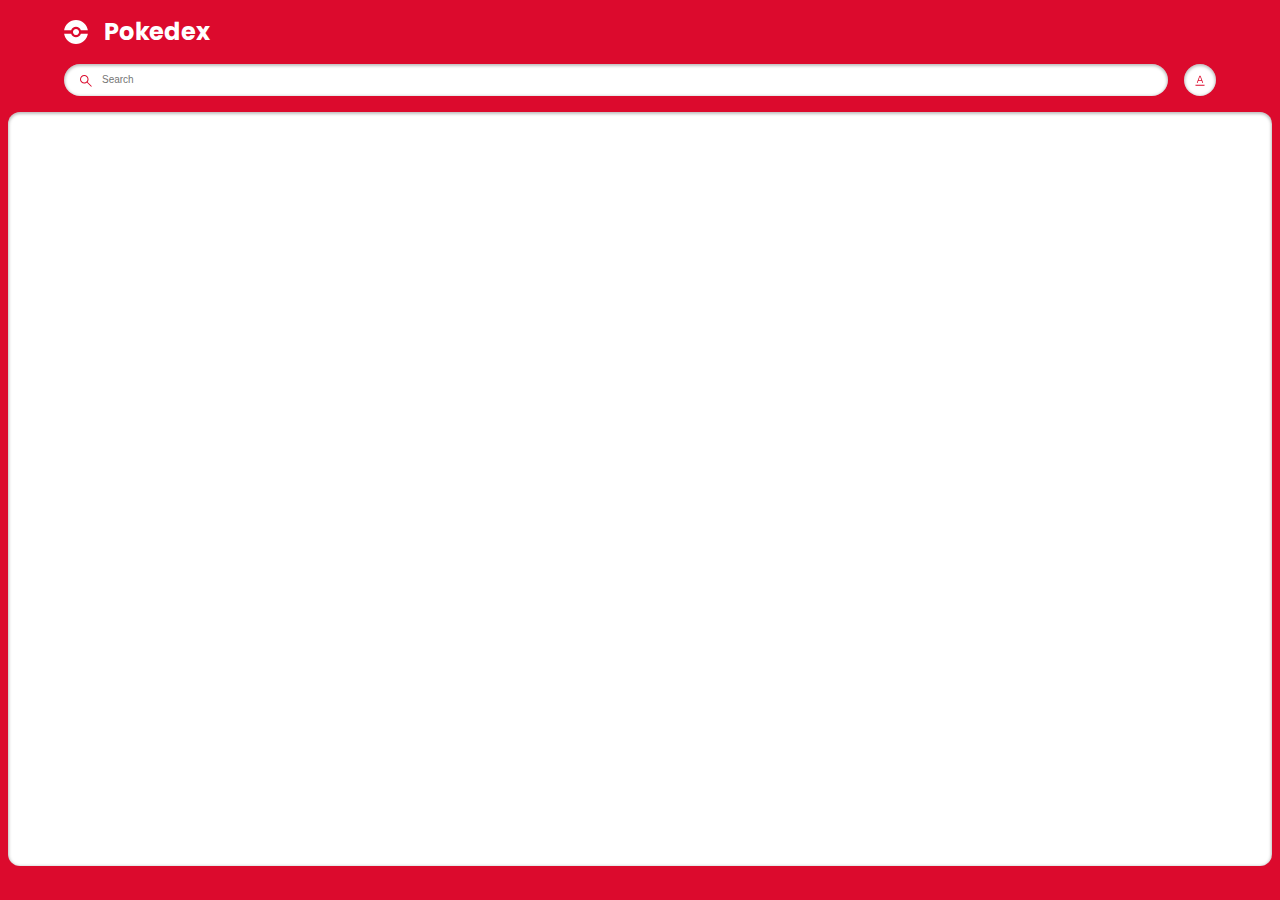
<file: index.html>
<!DOCTYPE html>
<html lang="en">
  <head>
    <meta charset="UTF-8" />
    <meta name="viewport" content="width=device-width, initial-scale=1.0" />
    <title>Pokedex</title>
    <link rel="stylesheet" href="style.css">
    <link href='https://fonts.googleapis.com/css?family=Poppins' rel='stylesheet'>
    <script src="./pokemon.js" defer></script>
    <script src="./search.js" defer></script>
  </head>
  <body> 
    <main class="main">
      <header class="header home">
        <div class="container">
          <div class="logo-wrapper">
            <img src="./assets/pokeball.svg" alt="pokeball" />
            <h1>Pokedex</h1>
          </div>
          <div class="search-wrapper">
            <div class="search-wrap">
              <img
                src="./assets/search.svg"
                alt="search icon"
                class="search-icon"
              />
              <input
                type="text"
                class="search-input body3-fonts"
                placeholder="Search"
                id="search-input"
              />
              <img
                src="./assets/cross.svg"
                alt="cross-icon"
                class="search-close-icon"
                id="search-close-icon"
              />
            </div>
            <div class="sort-wrapper">
              <div class="sort-wrap">
                <img
                  src="./assets/sorting.svg"
                  alt="sorting"
                  class="sort-icon"
                  id="sort-icon"
                />
              </div>
              <div class="filter-wrapper">
                <p class="body2-fonts">Sort by:</p>
                <div class="filter-wrap">
                  <div>
                    <input
                      type="radio"
                      name="filters"
                      id="number"
                      value="number"
                      checked
                    />
                    <label for="number" class="body3-fonts">Number</label>
                  </div>
                  <div>
                    <input type="radio" id="name" name="filters" value="name" />
                    <label for="name" class="body3-fonts">Name</label>
                  </div>
                </div>
              </div>
            </div>
          </div>
        </div>
      </header>
      <section class="pokemon-list">
        <div class="container">
          <div class="list-wrapper"></div>
        </div>
        <div id="not-found-message">Pokemon not found</div>
      </section>
    </main>
  </body>
</html>
</file>
<file: style.css>
:root {
  --identity-primary: #dc0a2d;

  --grayscale-dark: #212121;
  --grayscale-medium: #666666;
  --grayscale-light: #e0e0e0;
  --grayscale-background: #efefef;
  --grayscale-white: #ffffff;

  --headline-font-size: 24px;
  --body1-font-size: 14px;
  --body2-font-size: 12px;
  --body3-font-size: 10px;
  --subtitle1-font-size: 14px;
  --subtitle2-font-size: 12px;
  --subtitle3-font-size: 10px;
  --caption-font-size: 8px;

  --headline-line-height: 32px;
  --common-line-height: 16px;
  --caption-line-height: 12px;

  --font-weight-regular: 400;
  --font-weight-bold: 700;

  --drop-shadow: 0px 1px 3px 1px rgba(0, 0, 0, 0.2);
  --drop-shadow-hover: 0px 3px 12px 3px rgba(0, 0, 0, 0.2);
  --drop-shadow-inner: 0px 1px 3px 1px rgba(0, 0, 0, 0.25) inset;
}

h2,
h3,
h4,
.body1-fonts,
.body2-fonts,
.body3-fonts {
  line-height: var(--common-line-height);
}

h1 {
  font-size: var(--headline-font-size);
  line-height: var(--headline-line-height);
  cursor: pointer;
}

h2 {
  font-size: var(--subtitle1-font-size);
}

h3 {
  font-size: var(--subtitle2-font-size);
}

h4 {
  font-size: var(--subtitle3-font-size);
}

.body1-fonts {
  font-size: var(--body1-font-size);
}

.body2-fonts {
  font-size: var(--body2-font-size);
}

.body3-fonts {
  font-size: var(--body3-font-size);
}

.caption-fonts {
  font-size: var(--caption-font-size);
  line-height: var(--caption-line-height);
}

input:focus-visible {
  outline: 0;
}

.featured-img a.arrow.hidden {
  display: none;
}

body {
  margin: 0;
  height: 100vh;
  width: 100%;
  box-sizing: border-box;
  font-family: "poppins", sans-serif;
}

.main {
  margin: 0;
  padding: 0;
  background-color: var(--identity-primary);
  height: 100vh;
  width: 100%;
  display: flex;
  flex-direction: column;
  align-items: center;
  gap: 1rem;
}

.header.home {
  width: 90%;
}

.container {
  width: 100%;
  margin: 0;
}

.logo-wrapper {
  display: flex;
  align-items: center;
}

.logo-wrapper > h1 {
  color: var(--grayscale-white);
}

.logo-wrapper > img {
  margin-right: 16px;
}

.search-wrapper,
.search-wrap {
  display: flex;
  align-items: center;
  width: 100%;
  gap: 16px;
}

.search-wrap {
  position: relative;
  background-color: var(--grayscale-white);
  border-radius: 16px;
  box-shadow: var(--drop-shadow-inner);
  height: 32px;
  gap: 8px;
}

.search-icon {
  margin-left: 16px;
}

.search-wrap svg path {
  fill: var(--identity-primary);
}

.search-wrap > input {
  width: 60%;
  border: none;
}

.sort-wrapper {
  position: relative;
}

.sort-wrap {
  background-color: var(--grayscale-white);
  border-radius: 100%;
  min-width: 2rem;
  min-height: 2rem;
  box-shadow: var(--drop-shadow-inner);
  display: flex;
  align-items: center;
  justify-content: center;
  position: relative;
}

.search-close-icon {
  position: absolute;
  right: 1rem;
  display: none;
  cursor: pointer;
}

.search-close-icon-visible {
  display: block;
}

.filter-wrapper {
  position: absolute;
  background: var(--identity-primary);
  border: 4px solid var(--identity-primary);
  border-top: 0;
  border-radius: 12px;
  padding: 0px 4px 4px 4px;
  right: 0px;
  box-shadow: var(--drop-shadow-hover);
  min-width: 113px;
  top: 40px;
  display: none;
  z-index: 5000;
}

.filter-wrapper-open {
  display: block;
}

.filter-wrapper-overlay .main::before {
  background-color: rgba(0, 0, 0, 0.4);
  width: 100%;
  height: 100%;
  position: absolute;
  left: 0;
  right: 0;
  top: 0;
  bottom: 0;
  z-index: 2;
}

.filter-wrapper > .body2-fonts {
  color: var(--grayscale-white);
  font-weight: var(--font-weight-bold);
  padding: 16px 20px;
}

.filter-wrap {
  background-color: var(--grayscale-white);
  box-shadow: var(--drop-shadow-inner);
  padding: 16px 20px;
  border-radius: 8px;
}

.filter-wrap > div {
  display: flex;
  align-items: center;
  gap: 8px;
  margin-bottom: 16px;
}

.filter-wrap > div:last-child {
  margin-bottom: 0px;
}

.filter-wrap input {
  accent-color: var(--identity-primary);
}

.pokemon-list {
  background-color: var(--grayscale-white);
  box-shadow: var(--drop-shadow-inner);
  border-radius: 0.75rem;
  min-height: calc(85.5% - 1rem);
  width: calc(100% - 1rem);
  max-height: 100px;
  overflow-y: auto;
}

.list-wrapper {
  margin: 1rem 0;
  display: flex;
  align-items: center;
  justify-content: center;
  flex-wrap: wrap;
  gap: 0.75rem;
}

.list-item {
  border-radius: 8px;
  box-shadow: var(--drop-shadow);
  background-color: var(--grayscale-white);
  width: 8.85rem;
  height: 8.85rem;
  text-align: center;
  text-decoration: none;
  cursor: pointer;
}

.list-item .number-wrap {
  min-height: 16px;
  text-align: right;
  padding: 0 8px;
  color: var(--grayscale-medium);
}

.list-item .name-wrap {
  border-radius: 7px;
  background-color: var(--grayscale-background);
  padding: 24px 8px 4px 8px;
  color: var(--grayscale-dark);
  margin-top: -18px;
}

.list-item .img-wrap {
  width: 72px;
  height: 72px;
  margin: auto;
}

.list-item .img-wrap img {
  width: 100%;
  height: 100%;
}

/* detail page */

.detail-main .header {
  padding: 20px 20px 24px 20px;
  position: relative;
  z-index: 2;
}

.detail-main .header-wrapper {
  display: flex;
  align-items: center;
  justify-content: space-between;
  column-gap: 15px;
}

.detail-main .header-wrap {
  display: flex;
  align-items: center;
  column-gap: 8px;
}

.detail-main .back-btn-wrap {
  max-height: 32px;
}

.detail-main .back-btn-wrap path,
.detail-main .header-wrapper p,
.detail-main .header-wrapper h1 {
  fill: var(--grayscale-white);
  color: var(--grayscale-white);
}

.detail-main .pokemon-id-wrap p {
  font-weight: var(--font-weight-bold);
}

.detail-img-wrapper {
  width: 200px;
  height: 200px;
  margin: auto;
  position: relative;
  z-index: 3;
}

.detail-img-wrapper img {
  width: 100%;
  height: 100%;
}

.detail-card-detail-wrapper {
  border-radius: 8px;
  background-color: var(--grayscale-white);
  box-shadow: var(--drop-shadow-inner);
  padding: 56px 20px 20px 20px;
  margin-top: -50px;
  display: flex;
  flex-direction: column;
  position: relative;
  z-index: 2;
}

.power-wrapper {
  display: flex;
  justify-content: center;
  align-items: center;
  flex-wrap: wrap;
  gap: 16px;
}

.power-wrapper > p {
  border-radius: 10px;
  padding: 2px 8px;
  font-weight: var(--font-weight-bold);
  color: var(--grayscale-white);
  text-transform: capitalize;
  background-color: #74cb48;
}

.pokemon-detail.move p {
  text-transform: capitalize;
  word-break: break-all;
}

.list-item .name-wrap p {
  text-transform: capitalize;
}

.detail-card-detail-wrapper .about-text {
  font-weight: var(--font-weight-bold);
  text-align: center;
}

.pokemon-detail-wrapper {
  display: flex;
  align-items: flex-end;
}

.pokemon-detail-wrapper .pokemon-detail-wrap {
  flex: 1;
  text-align: center;
  position: relative;
}

.pokemon-detail-wrap:before {
  content: "";
  background-color: var(--grayscale-light);
  width: 1px;
  height: 100%;
  position: absolute;
  right: 0;
  top: 0;
  bottom: 0;
  margin: auto;
}

.pokemon-detail-wrap:last-child::before {
  display: none;
}

.pokemon-detail {
  display: flex;
  justify-content: center;
  align-items: center;
  padding: 8px 20px;
  gap: 8px;
}

.pokemon-detail-wrapper {
  min-height: 76px;
}

.pokemon-detail.move {
  flex-direction: column;
  gap: 0;
  align-items: center;
  padding: 8px 5px;
}

.pokemon-detail-wrap > .caption-fonts {
  color: var(--grayscale-medium);
}

.pokemon-detail-wrap .straighten {
  transform: rotate(90deg);
}

.detail-card-detail-wrapper .pokemon-description {
  color: var(--grayscale-dark);
  text-align: center;
}

.stats-wrap {
  display: flex;
  align-items: center;
}

.stats-wrap p {
  color: var(--grayscale-dark);
  margin-right: 8px;
  min-width: 19px;
}

.stats-wrap p.stats {
  text-align: right;
  padding-right: 8px;
  min-width: 35px;
  border-right: 1px solid var(--grayscale-light);
  font-weight: var(--font-weight-bold);
}

.stats-wrap .progress-bar {
  flex: 1;
  border-radius: 4px;
  height: 4px;
}

.stats-wrap .progress-bar::-webkit-progress-bar {
  border-radius: 4px;
}

.stats-wrap .progress-bar::-webkit-progress-value {
  border-radius: 4px;
}

.detail-bg {
  position: absolute;
  z-index: 1;
  right: 8px;
  top: 8px;
  opacity: 0.1;
}

.detail-bg path {
  fill: var(--grayscale-white);
}

div#not-found-message {
  display: none;
  position: absolute;
  left: 50%;
  top: 50%;
  transform: translate(-50%, -50%);
  font-size: 20px;
  font-weight: 600;
}

.arrow img {
  -webkit-filter: brightness(0) grayscale(1) invert(1);
  filter: brightness(0) grayscale(1) invert(1);
  width: 28px;
}

.featured-img {
  position: relative;
}

.featured-img a.arrow {
  display: inline-block;
  position: absolute;
  top: 50%;
  transform: translateY(-50%);
  z-index: 999;
}

.featured-img a.arrow.left-arrow {
  left: -2rem;
}

.featured-img a.arrow.right-arrow {
  right: -2rem;
}

.detail-main.main {
  height: max-content;
  border-color: transparent;
  background-color: transparent;
}
</file>
